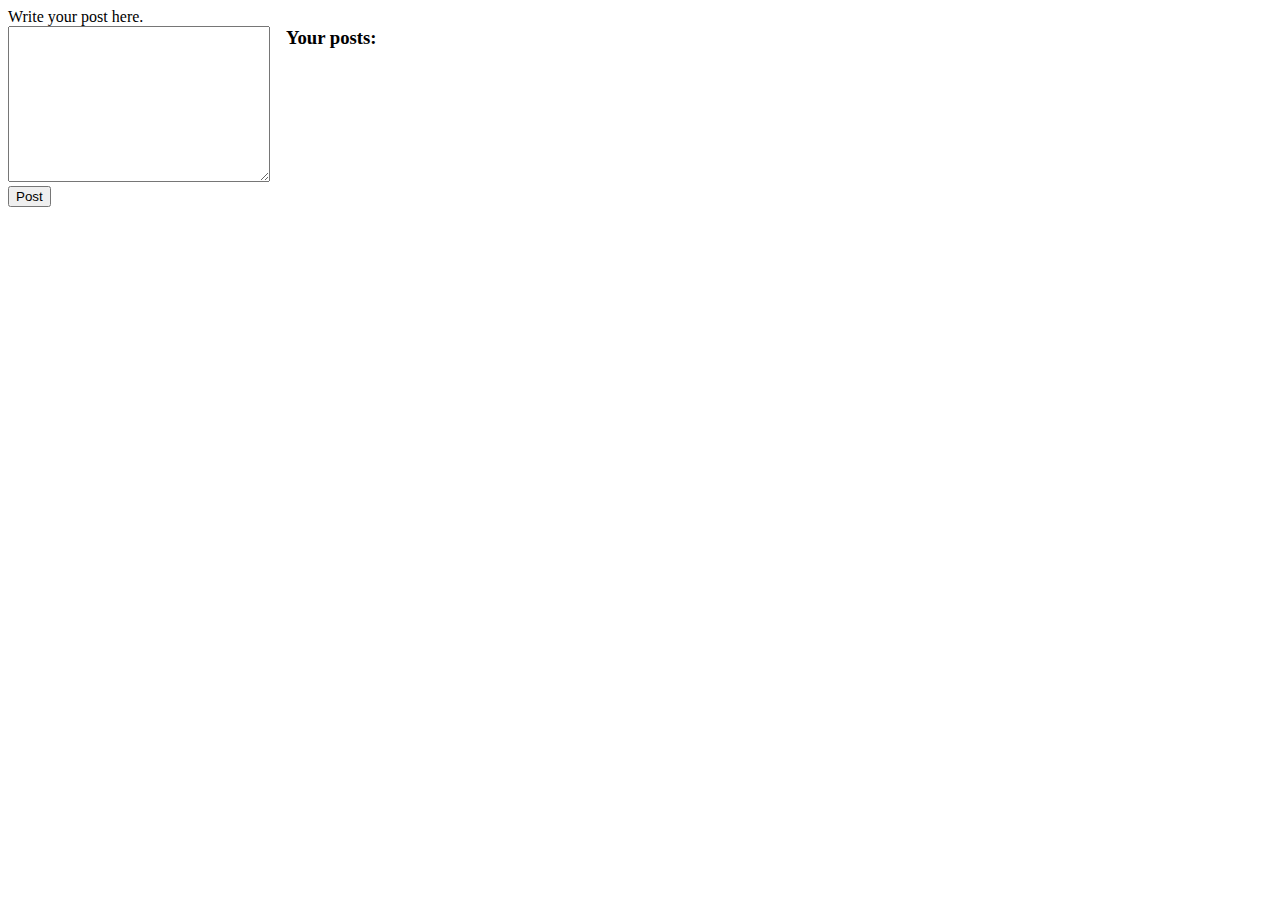
<file: crud/index.html>
<!DOCTYPE html>
<html lang="en">
<head>
    <meta charset="UTF-8">
    <meta http-equiv="X-UA-Compatible" content="IE=edge">
    <meta name="viewport" content="width=device-width, initial-scale=1.0">
    <title>CRUD App</title>
    <link rel="stylesheet" href="https://cdnjs.cloudflare.com/ajax/libs/font-awesome/6.4.0/css/all.min.css"/>
    <link href="./style.css" rel="stylesheet">
</head>
<body>
    <div class="container">
        <div class="form-container">
            <form onsubmit="submitPost(event)">
                <label>Write your post here.</label>
                <br />
                <textarea id="input" cols="30" rows="10"></textarea>
                <br />
                <div id="msg"></div>
                <button type="submit">Post</button>
            </form>
        </div>
    
        <div class="post-container">
            <h3>Your posts:</h3>
            <div id="posts">
    
            </div>
        </div>
    </div>

    <div id="users">

    </div>

    <!-- Load JS file at the end of body. -->
    <script src="./script.js"></script>
</body>
</html>
</file>
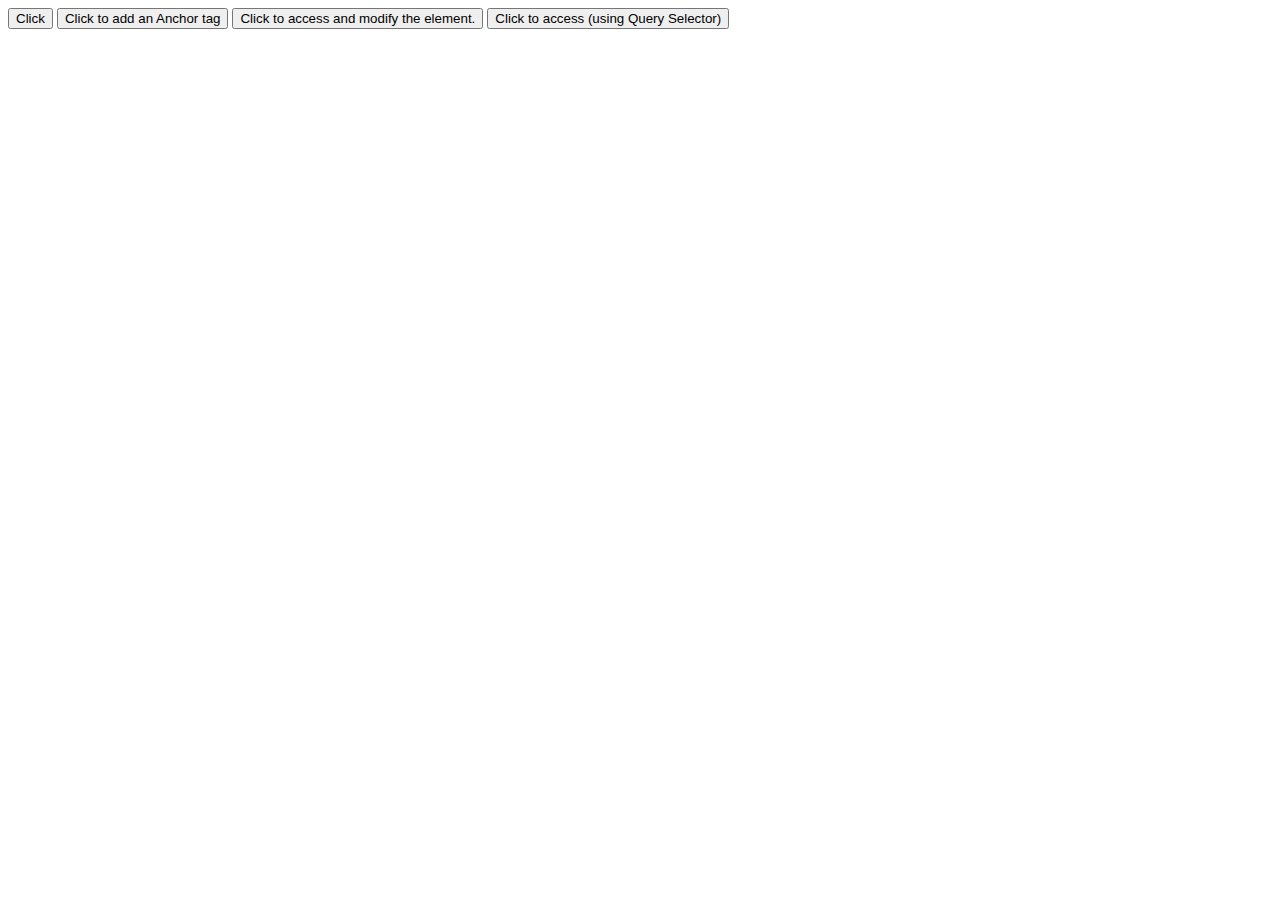
<file: day1/index.html>
<!DOCTYPE html>
<html lang="en">
<head>
    <meta charset="UTF-8">
    <meta http-equiv="X-UA-Compatible" content="IE=edge">
    <meta name="viewport" content="width=device-width, initial-scale=1.0">
    <title>Document</title>
    <link href="./style.css" rel="stylesheet"> 
    <script src="./script.js" type="text/javascript"></script>
    <!-- <script>

        

    </script> -->

</head>
<body>
    <button onclick="createMyElement()">Click</button>
    <button onclick="createMyAnchorElement()">Click to add an Anchor tag</button>
    <button onclick="accessAndModifyMyElement()">Click to access and modify the element.</button>
 
    <button onclick="accessUsingQuerySelector()">Click to access (using Query Selector)</button>

    <div id="myDiv1">

    </div>

    <div class="myDiv2">

    </div>

    <div class="myDiv2">

    </div>

</body>
</html>
</file>
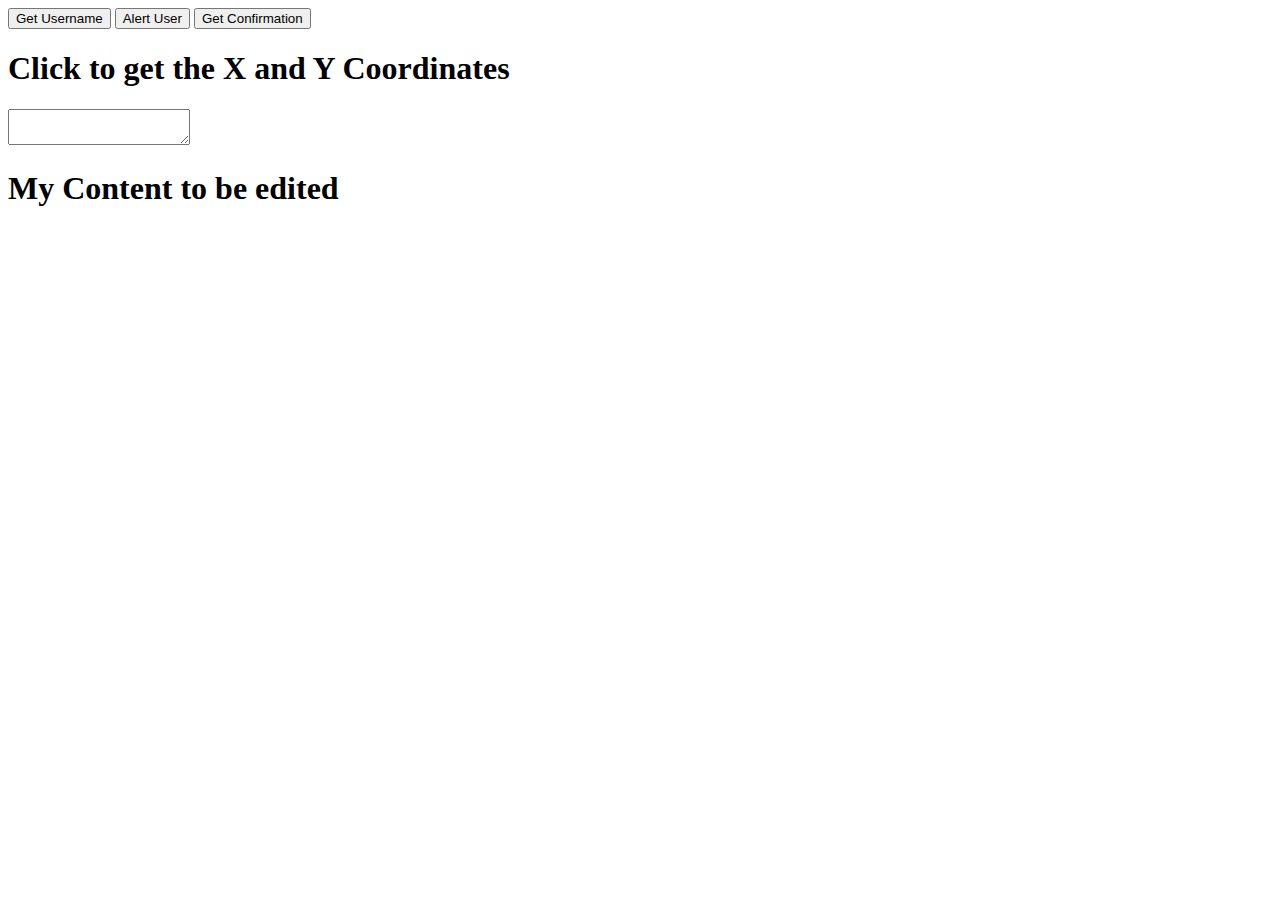
<file: day2/index.html>
<!DOCTYPE html>
<html lang="en">
<head>
    <meta charset="UTF-8">
    <meta http-equiv="X-UA-Compatible" content="IE=edge">
    <meta name="viewport" content="width=device-width, initial-scale=1.0">
    <title>Document</title>
    <style>
        .username{
            color: red;
        }
    </style>
    <script>
        function redirection(){
            // location.href = 'https://google.com';



            if(location.pathname === '/day2/index.html'){
                location.href = 'https://facebook.com'
            }
            console.log('Redirecred successfully');
        }

        // redirection();

        function alertUser(){
            alert('Importance Notice: Please take care of your belongings!');
            alert('Your username / password is incorrect, please provide the valid credentials!');
        }

        function getUserName(){
            let username = prompt('Enter your name', "John");

            if(prompt != null){
                document.getElementById('myHeading').innerHTML = `Hello <span class='username'> ${username} </span> ! Hope you're doing good!`;
            }
        }

        function getConfirmation(){
            var confirmation = confirm('Are you sure you want to continue?')
            console.log('Confirmation: ', confirmation);
        }

        function getCoordinates(){
            var element = document.getElementById('coordinateHeading');
            var coordinates = element.getBoundingClientRect(); 

            var spanElement = document.getElementById('mySpan');
            spanElement.innerText = `X: ${coordinates.left}  -    Y: ${coordinates.top}`;
       }


       function getCount(){
           var textAreaElement = document.getElementById('myText');

           console.log(textAreaElement.value.length)
       }

       function editContent(){
           var myEditableElement = document.getElementById('myContent');

           myEditableElement.setAttribute('contenteditable', "true");
       }

       
    </script>
</head>
<body>
    <div>
        <button onclick="getUserName()">Get Username</button>
        <button onclick="alertUser()">Alert User</button>
        <button onclick="getConfirmation()">Get Confirmation</button>
        <h1 id="coordinateHeading" onclick="getCoordinates()">Click to get the X and Y Coordinates</h1>
        <h1 id="myHeading"></h1>

        <span id="mySpan"></span>

        <textarea id="myText" onkeyup="getCount()"></textarea>

        <h1 id="myContent" onmouseover="editContent()">My Content to be edited</h1>
        
    </div>




    <!-- <script>
        document.body.onkeyup = function(e){
       if(e.key == ' '){
           alert('Thank you!');
           window.close();
       }else{
           alert('Invalid key pressed.')
       }
   }
    </script> -->
</body>
</html>
</file>
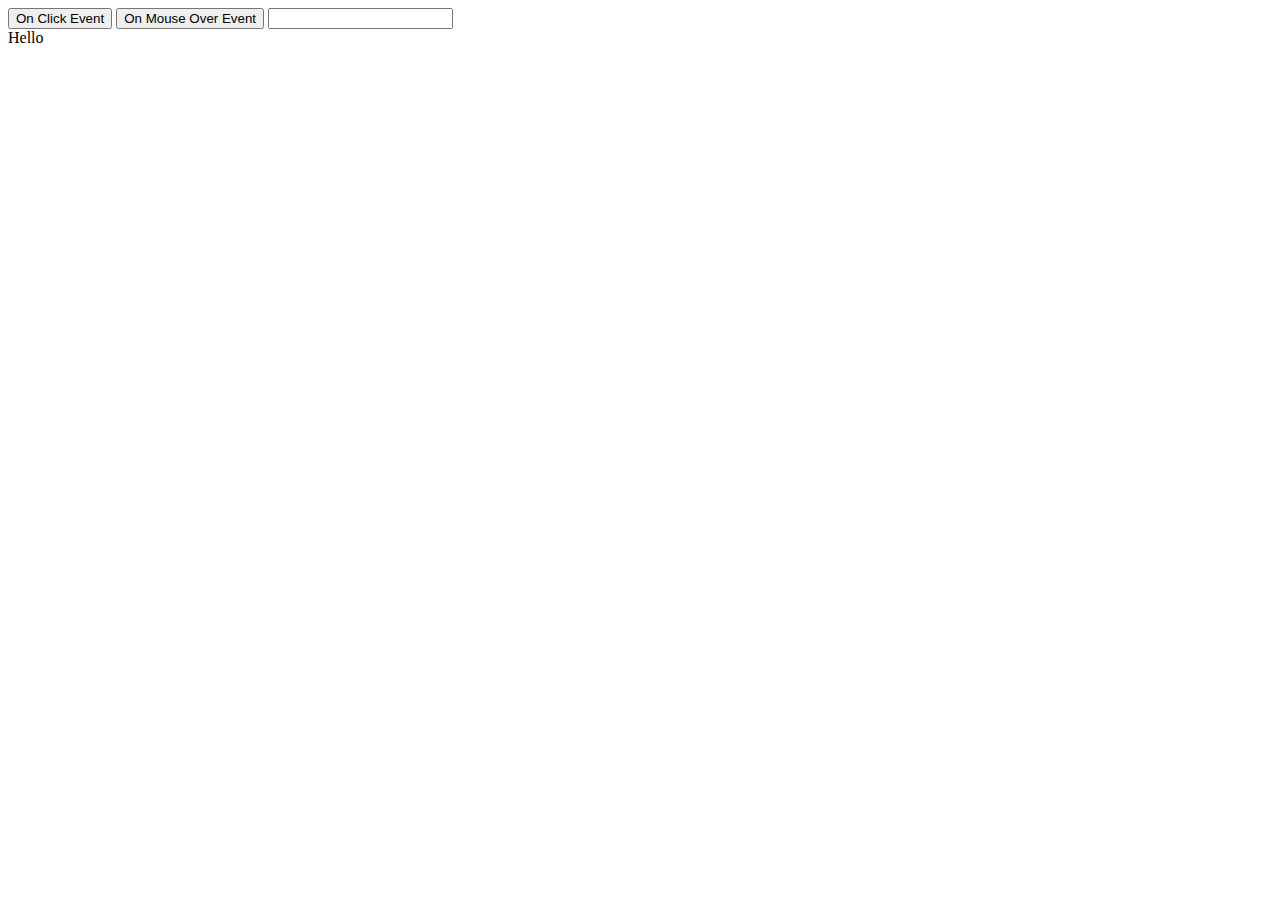
<file: day2/events.html>
<!DOCTYPE html>
<html lang="en">
<head>
    <meta charset="UTF-8">
    <meta http-equiv="X-UA-Compatible" content="IE=edge">
    <meta name="viewport" content="width=device-width, initial-scale=1.0">
    <title>Document</title>
    <script>
        function updateElement(event){
            document.getElementById('myHeading').innerText = `${event} event has been triggered.`
        }

        function handleMouseOver(){
            let myElement = document.getElementById('hello');
            myElement.style.color = 'red';
        }

        function onKeyDown(){
            document.getElementById('input1');
            document.getElementById('myHeading').innerText = `KeyDown event has been triggered.`

        }

    </script>
</head>
<body onload="window.alert('The page has been loaded.')">
    <div>
        <button onclick="updateElement('onClick')">On Click Event</button>
        <button onmouseover="updateElement('onMouseOver')">On Mouse Over Event</button>
        <input type="number" id="input1" onkeydown="onKeyDown()"/>
    </div>

    <span id="hello" onmouseover="handleMouseOver()">Hello</span>

    <h1 id="myHeading"></h1>
</body>
</html>
</file>
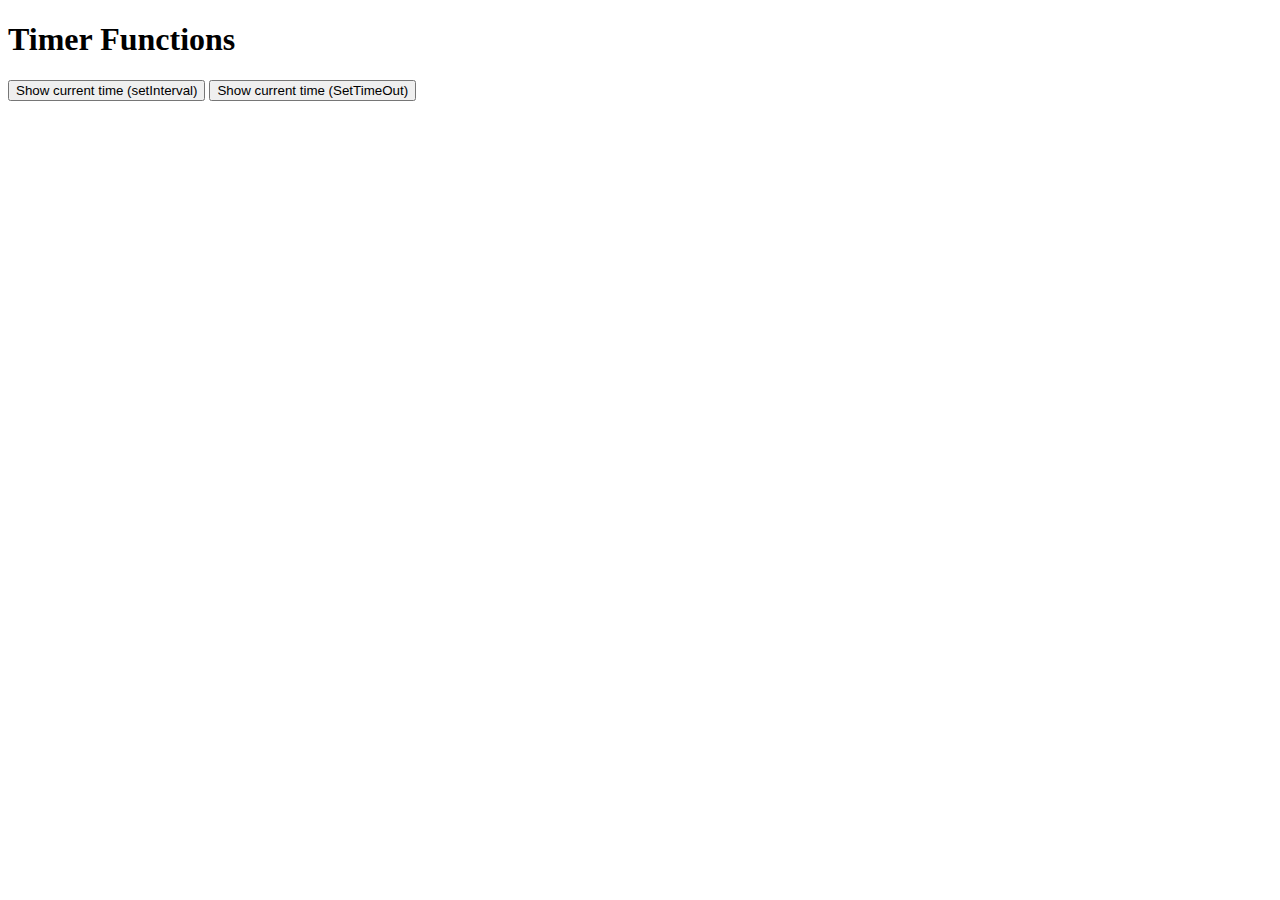
<file: day2/timers.html>
<!DOCTYPE html>
<html lang="en">
<head>
    <meta charset="UTF-8">
    <meta http-equiv="X-UA-Compatible" content="IE=edge">
    <meta name="viewport" content="width=device-width, initial-scale=1.0">
    <title>Document</title>
    <script>
        var interval;
        function runAfterTimeout(){
            setTimeout(() => {
                var currentTime = new Date();
                document.getElementById('myWatch').innerText = currentTime.toLocaleTimeString();
            }, 0);
        }


        function runAtAnInterval(){
            setInterval(() => {
                console.log('Execute after this interval');
                var currentTime = new Date();
                document.getElementById('myWatch').innerText = currentTime.toLocaleTimeString();
            }, 1000);
        }
        
        // runAfterTimeout();
        // runAtAnInterval();
        // runImmediately();

        function clickToClearInterval(){
            clearInterval(interval);
        }
    </script>
</head>
<body>
    <h1>Timer Functions</h1>
    <!-- <button onclick="clickToClearInterval()">Clear the interval</button> -->
    <button onclick="runAtAnInterval()">Show current time (setInterval)</button>

    <button onclick="runAfterTimeout()">Show current time (SetTimeOut)</button>


    <h2 id="myWatch"></h2>
    <!-- setTimeout() --> 
    <!-- setInterval() -->
    <!-- setImmediate() -->
</body>
</html>
</file>
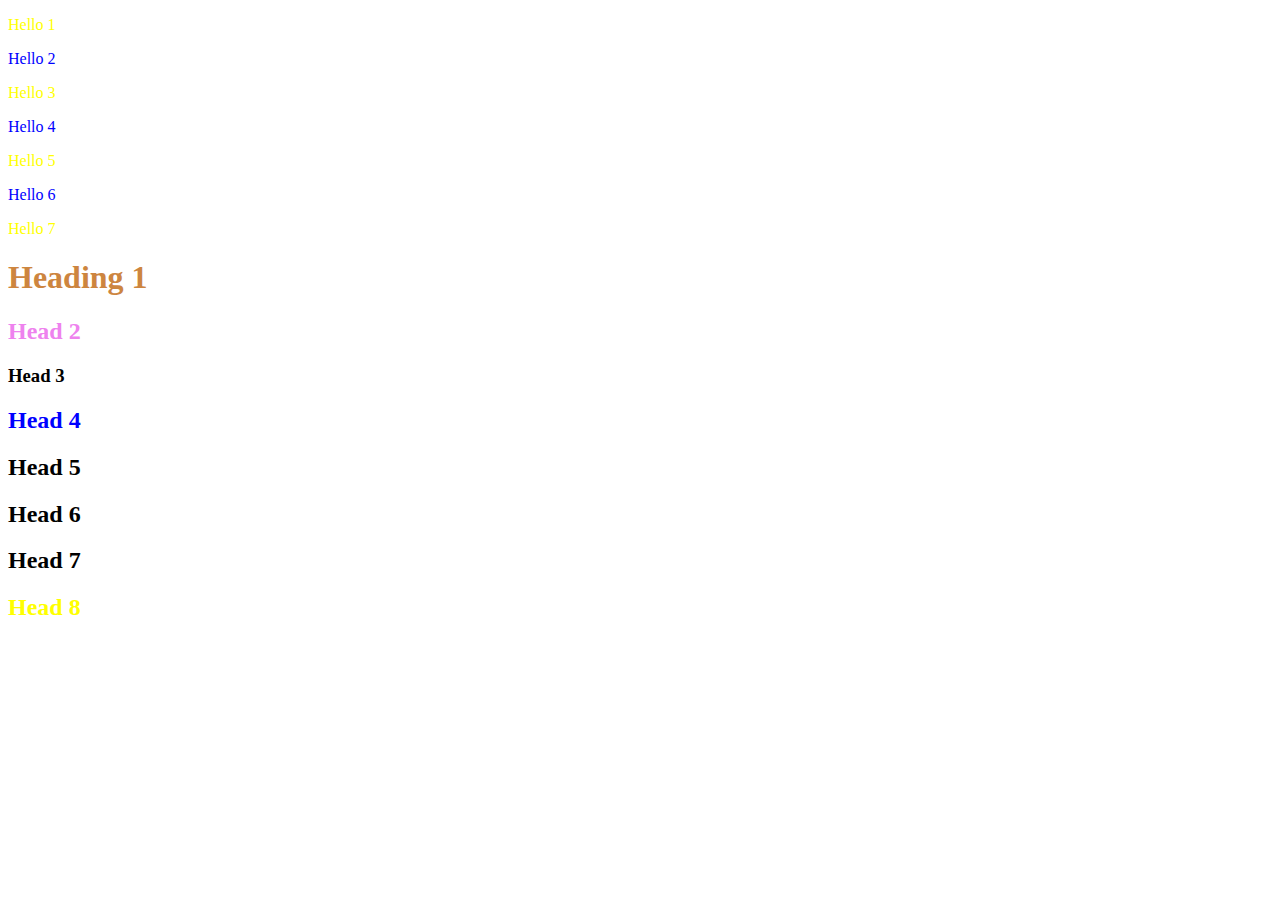
<file: recap/nth-child.html>
<!DOCTYPE html>
<html lang="en">
<head>
    <meta charset="UTF-8">
    <meta http-equiv="X-UA-Compatible" content="IE=edge">
    <meta name="viewport" content="width=device-width, initial-scale=1.0">
    <title>Document</title>
    <style>
        p{
            color:red
        }

        .hello-5{
            color:green
        }

        p:nth-child(2n){
            color: blue;
        }

        p:nth-child(2n + 1){
            color: yellow;
        }

        h2:nth-child(2){
            color:violet;
        }

        h2:nth-of-type(2){
            color:blue;
        }

        h2:last-child{
            color: yellow;
        }
        
        h1:first-child{
            color: peru;
        }
        
    </style>
</head>
<body>
    <div>
        <p>Hello 1</p>
        <p>Hello 2</p>
        <p>Hello 3</p>
        <p>Hello 4</p>
        <p>Hello 5</p>
        <p>Hello 6</p>
        <p>Hello 7</p>
    </div>

    <div>
        <h1>Heading 1</h1>
        <h2>Head 2</h2>
        <h3>Head 3</h3>
        <h2>Head 4</h2>
        <h2>Head 5</h2>
        <h2>Head 6</h2>
        <h2>Head 7</h2>
        <h2>Head 8</h2>
    </div>
</body>
</html>
</file>
<file: crud/style.css>
.container{
    display: flex;
}

.post-container{
    width: 200px;
    margin-left: 1em;
}

.post{
    display: flex;
    justify-content: space-between;
    align-items: center;
}

.options{
    display: flex;
    gap: 10px;
}

i, img{
    cursor: pointer;
}

.user{
    background: antiquewhite;
    border: 1px solid red;
    margin: 1em 0;
}
</file>
<file: day1/style.css>
.my-custom-class{
    color: red;
}
</file>
